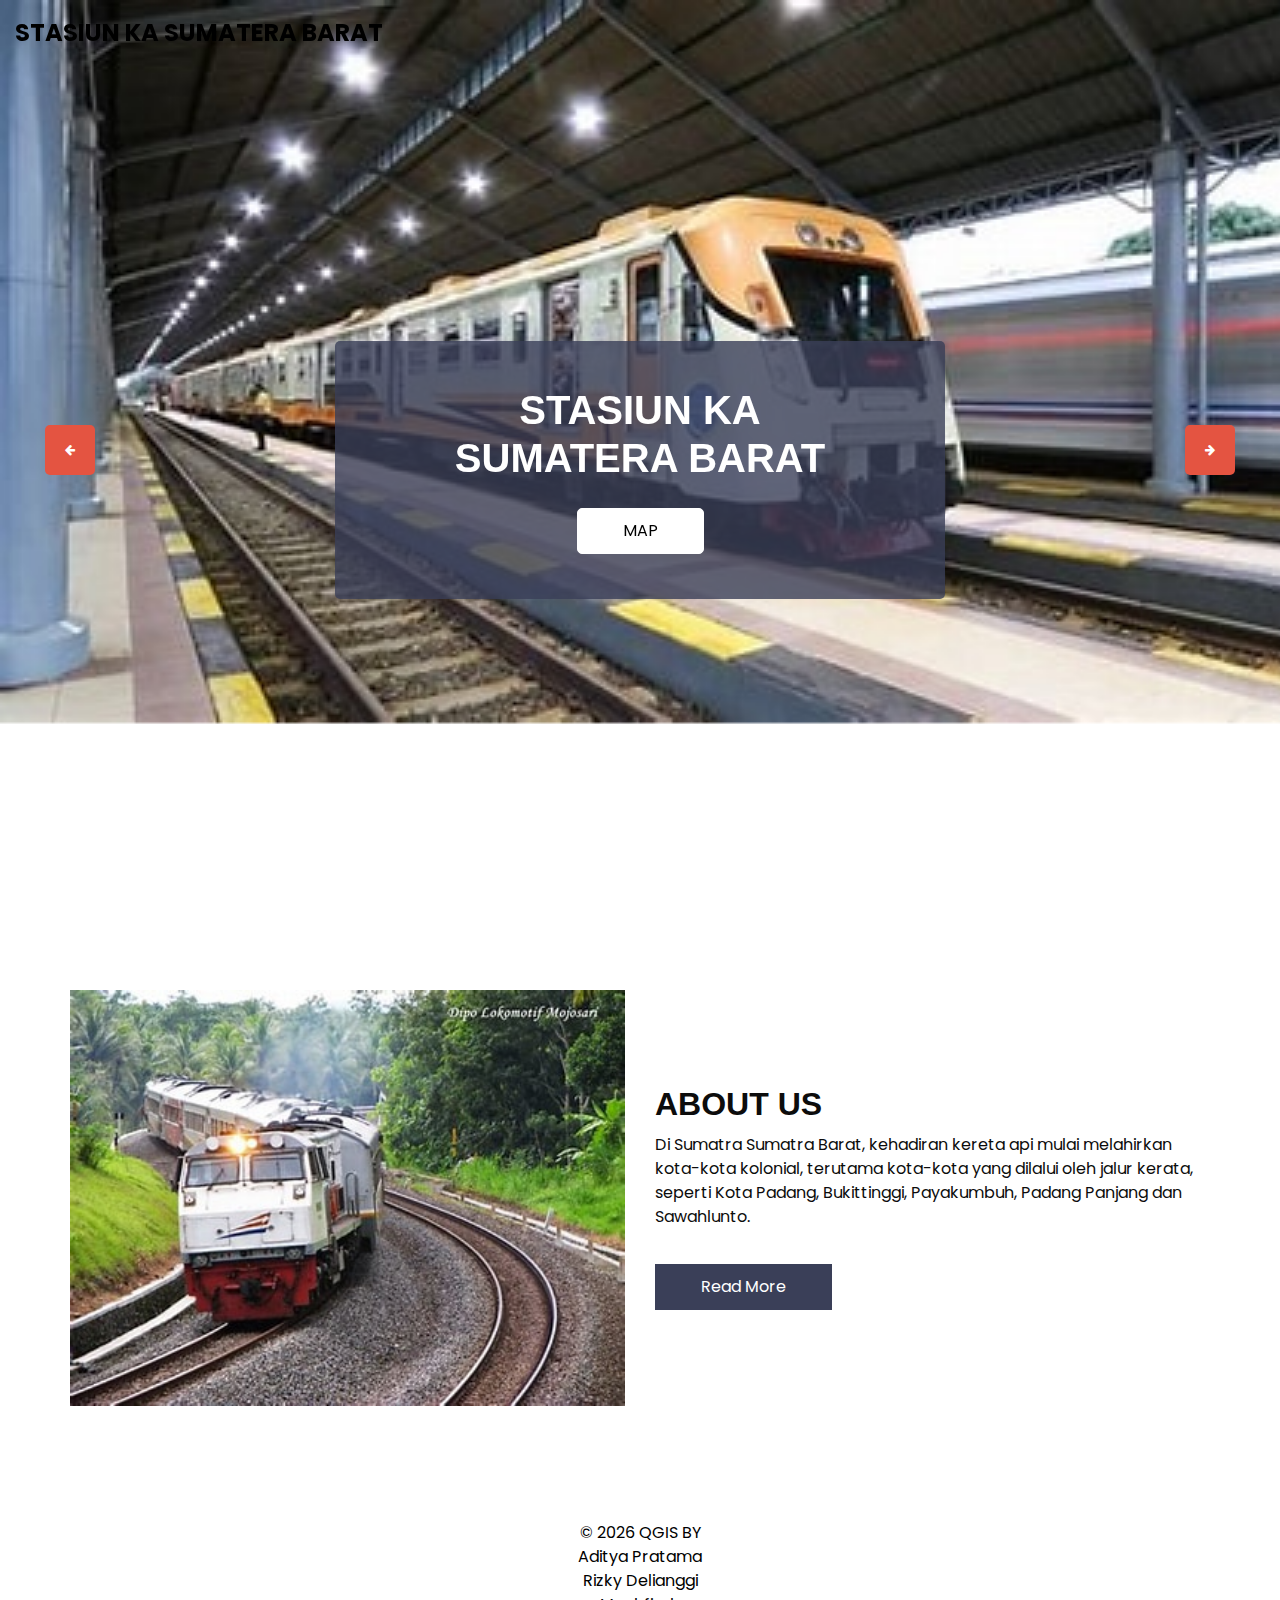
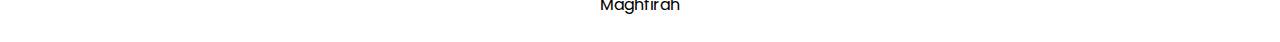
<file: index.html>
<!DOCTYPE html>
<html>

<head>
  <!-- Basic -->
  <meta charset="utf-8" />
  <meta http-equiv="X-UA-Compatible" content="IE=edge" />
  <!-- Mobile Metas -->
  <meta name="viewport" content="width=device-width, initial-scale=1, shrink-to-fit=no" />
  <!-- Site Metas -->
  <meta name="keywords" content="" />
  <meta name="description" content="" />
  <meta name="author" content="" />
  <link rel="icon" href="images/favicon.jpeg" type="image/gif" />

  <title>Stasiun_Sumbar</title>

  <!-- bootstrap core css -->
  <link rel="stylesheet" type="text/css" href="css/bootstrap.css" />

  <!-- fonts style -->
  <link href="https://fonts.googleapis.com/css?family=Poppins:400,600,700&display=swap" rel="stylesheet" />

  <!-- lightbox Gallery-->
  <link rel="stylesheet" href="css/ekko-lightbox.css" />

  <!-- font awesome style -->
  <link href="css/font-awesome.min.css" rel="stylesheet" />
  <!-- Custom styles for this template -->
  <link href="css/style.css" rel="stylesheet" />
  <!-- responsive style -->
  <link href="css/responsive.css" rel="stylesheet" />

</head>

<body>

  <!-- header section strats -->
  <header class="header_section">
    <div class="container-fluid">
      <nav class="navbar navbar-expand-lg custom_nav-container">
        <a class="navbar-brand" href="#">
          <span>
            STASIUN KA SUMATERA BARAT
          </span>
        </a>
          </div>
        </div>
      </nav>
    </div>
  </header>
  <!-- end header section -->

  <!-- slider section -->
  <section class="slider_section position-relative">
    <div id="customCarousel1" class="carousel slide" data-ride="carousel">
      <div class="carousel-inner">
        <div class="carousel-item active">
          <div class="img_container">
            <div class="img-box">
              <img src="images/q.jpeg" class="" alt="...">
            </div>
          </div>
        </div>
        <div class="carousel-item">
          <div class="img_container">
            <div class="img-box">
              <img src="images/qq.jpeg" class="" alt="...">
            </div>
          </div>
        </div>
      </div>
      <div class="carousel_btn_box">
        <a class="carousel-control-prev" href="#customCarousel1" role="button" data-slide="prev">
          <i class="fa fa-arrow-left" aria-hidden="true"></i>
          <span class="sr-only">Previous</span>
        </a>
        <a class="carousel-control-next" href="#customCarousel1" role="button" data-slide="next">
          <i class="fa fa-arrow-right" aria-hidden="true"></i>
          <span class="sr-only">Next</span>
        </a>
      </div>
    </div>
    <div class="detail-box">
      <div class="col-md-8 col-lg-6 mx-auto">
        <div class="inner_detail-box">
          <h1>
            STASIUN KA <br>
            SUMATERA BARAT
          </h1>
          <p>
           
          </p>
          <div>
            <a href="p/map.html" class="slider-link">
              MAP
            </a>
          </div>
        </div>
      </div>
    </div>
  </section>
  <!-- end slider section -->

  <!-- about section -->

  <section class="about_section layout_padding ">
    <div class="container">
      <div class="row">
        <div class="col-md-6">
          <div class="img-box">
            <img src="images/th.jpeg" alt="">
          </div>
        </div>
        <div class="col-md-6">
          <div class="detail-box">
            <div class="heading_container">
              <h2>
                About Us
              </h2>
            </div>
            <p>
              Di Sumatra Sumatra Barat, kehadiran kereta api mulai melahirkan kota-kota kolonial, terutama kota-kota yang dilalui oleh jalur kerata, seperti Kota Padang, Bukittinggi, Payakumbuh, Padang Panjang dan Sawahlunto.
            </p>
            <a href="https://langgam.id/jejak-kereta-api-di-sumatra-barat/">
              Read More
            </a>
          </div>
        </div>
      </div>
    </div>
  </section>

  <!-- end about section -->

  <!-- footer section -->
  <footer class="footer_section">
    <div class="container">
      <p>
        &copy; <span id="displayYear"></span> QGIS BY <br>
        <a href="https://html.design/">Aditya Pratama<br> Rizky Delianggi<br> Maghfirah</a>
      </p>
    </div>
  </footer>
  <!-- footer section -->


  <!-- jQery -->
  <script src="js/jquery-3.4.1.min.js"></script>
  <!-- bootstrap js -->
  <script src="js/bootstrap.js"></script>
  <!-- lightbox Gallery-->
  <script src="js/ekko-lightbox.min.js"></script>
  <!-- custom js -->
  <script src="js/custom.js"></script>

</body>

</html>
</file>
<file: css/style.css>
/* fonts import */
@import url("../fonts/octin_sports_rg.ttf");
body {
  font-family: "Poppins", sans-serif;
  color: #0c0c0c;
  background-color: #ffffff;
  overflow-x: hidden;
}

.layout_padding {
  padding: 90px 0;
}

.layout_padding2 {
  padding: 45px 0;
}

.layout_padding2-top {
  padding-top: 45px;
}

.layout_padding2-bottom {
  padding-bottom: 45px;
}

.layout_padding-top {
  padding-top: 90px;
}

.layout_padding-bottom {
  padding-bottom: 90px;
}

.long_section {
  margin-left: 45px;
  margin-right: 45px;
  padding-left: 15px;
  padding-right: 15px;
}

.heading_container {
  display: -webkit-box;
  display: -ms-flexbox;
  display: flex;
  -webkit-box-orient: vertical;
  -webkit-box-direction: normal;
      -ms-flex-direction: column;
          flex-direction: column;
  -webkit-box-align: start;
      -ms-flex-align: start;
          align-items: flex-start;
  font-family: "octin sports", sans-serif;
}

.heading_container h2 {
  position: relative;
  font-weight: bold;
  text-transform: uppercase;
  margin: 0;
}

.heading_container.heading_center {
  -webkit-box-align: center;
      -ms-flex-align: center;
          align-items: center;
  text-align: center;
}

h1,
h2 {
  font-family: "octin sports", sans-serif;
}

/*header section*/
.header_section {
  position: absolute;
  top: 0;
  width: 100%;
  z-index: 9;
}

.header_section .nav_container {
  margin: 0 auto;
}

.header_section.innerpage_header {
  position: relative;
  background: #3a3f58;
  padding: 10px 0;
}

.custom_nav-container {
  padding: 10px 0;
}

.custom_menu-btn {
  position: fixed;
  right: 15px;
  top: 15px;
  width: 50px;
  height: 50px;
}

.custom_menu-btn::before {
  content: "";
  position: absolute;
  top: 0;
  right: 0;
  width: 100%;
  height: 100%;
  background-color: white;
  -webkit-box-shadow: 0 0 5px 0 rgba(0, 0, 0, 0.07);
          box-shadow: 0 0 5px 0 rgba(0, 0, 0, 0.07);
  z-index: 7;
  border-radius: 100%;
  -webkit-transition: all .3s;
  transition: all .3s;
}

.custom_menu-btn.menu_btn-style::before {
  width: 100vh;
  height: 100vh;
  background-color: #3a3f58;
  -webkit-transform: scale(5);
          transform: scale(5);
  border-radius: 0;
}

.custom_menu-btn button {
  width: 50px;
  height: 50px;
  outline: none;
  border: none;
  border-radius: 100%;
  display: -webkit-box;
  display: -ms-flexbox;
  display: flex;
  -webkit-box-orient: vertical;
  -webkit-box-direction: normal;
      -ms-flex-direction: column;
          flex-direction: column;
  -webkit-box-align: center;
      -ms-flex-align: center;
          align-items: center;
  -webkit-box-pack: center;
      -ms-flex-pack: center;
          justify-content: center;
  background-color: transparent;
  position: relative;
  z-index: 999;
  margin: 0;
}

.custom_menu-btn button span {
  display: block;
  width: 30px;
  height: 3px;
  background-color: #000000;
  margin: 2.5px 0;
  -webkit-transition: all 0.3s;
  transition: all 0.3s;
  border-radius: 15px;
}

.custom_menu-btn .s-2 {
  -webkit-transition: all 0.1s;
  transition: all 0.1s;
}

.menu_btn-style button span {
  background-color: #ffffff;
}

.menu_btn-style button .s-1 {
  -webkit-transform: rotate(45deg) translate(6px, 6px);
          transform: rotate(45deg) translate(6px, 6px);
}

.menu_btn-style button .s-2 {
  -webkit-transform: translateX(100px);
          transform: translateX(100px);
}

.menu_btn-style button .s-3 {
  -webkit-transform: rotate(-45deg) translate(5px, -5px);
          transform: rotate(-45deg) translate(5px, -5px);
}

.overlay {
  height: 100%;
  width: 0;
  position: fixed;
  top: 0;
  left: 0;
  overflow-x: hidden;
  -webkit-transition: 0.5s;
  transition: 0.5s;
  z-index: 9;
}

.overlay .closebtn {
  position: absolute;
  top: 0;
  right: 30px;
  font-size: 60px;
}

.overlay a {
  padding: 0px;
  text-decoration: none;
  font-size: 22px;
  color: #ffffff;
  display: block;
  -webkit-transition: 0.3s;
  transition: 0.3s;
  margin-bottom: 15px;
  text-transform: uppercase;
  font-weight: 600;
  opacity: 0;
}

.overlay a:hover {
  color: #e45441;
}

.overlay-content {
  position: relative;
  top: 30%;
  width: 100%;
  text-align: center;
  margin-top: 30px;
  z-index: 99;
}

.menu_width {
  width: 100%;
}

.menu_width.overlay a {
  opacity: 1;
}

a,
a:hover,
a:focus {
  text-decoration: none;
}

a:hover,
a:focus {
  color: initial;
}

.btn,
.btn:focus {
  outline: none !important;
  -webkit-box-shadow: none;
          box-shadow: none;
}

.navbar-brand span {
  font-size: 24px;
  font-weight: 700;
  color: #000000;
  text-transform: uppercase;
}

/*end header section*/
/* slider section */
.slider_section {
  min-height: 100vh;
  -webkit-box-flex: 1;
      -ms-flex: 1;
          flex: 1;
  display: -webkit-box;
  display: -ms-flexbox;
  display: flex;
  -webkit-box-align: center;
      -ms-flex-align: center;
          align-items: center;
  position: relative;
  text-align: center;
  padding: 115px 0 75px 0;
}

.slider_section #customCarousel1 {
  position: absolute;
  top: 0;
  left: 0;
  width: 100%;
  height: 100%;
  overflow: hidden;
}

.slider_section #customCarousel1 .carousel-inner,
.slider_section #customCarousel1 .carousel-item,
.slider_section #customCarousel1 .img_container {
  height: 100%;
}

.slider_section #customCarousel1 .img_container {
  display: -webkit-box;
  display: -ms-flexbox;
  display: flex;
  -webkit-box-pack: start;
      -ms-flex-pack: start;
          justify-content: flex-start;
  -webkit-box-align: start;
      -ms-flex-align: start;
          align-items: flex-start;
}

.slider_section .detail-box {
  position: relative;
  width: 100%;
  z-index: 4;
}

.slider_section .detail-box .inner_detail-box {
  background-color: rgba(58, 63, 88, 0.8);
  color: #ffffff;
  padding: 45px;
  border-radius: 5px;
}

.slider_section .detail-box h1 {
  font-weight: bold;
  text-transform: uppercase;
}

.slider_section .detail-box p {
  margin-top: 15px;
}

.slider_section .detail-box .slider-link {
  display: inline-block;
  padding: 10px 45px;
  background-color: #ffffff;
  color: #000000;
  border-radius: 5px;
  border: 1px solid #ffffff;
  -webkit-transition: all .2s;
  transition: all .2s;
  margin-top: 10px;
}

.slider_section .detail-box .slider-link:hover {
  background-color: transparent;
  color: #ffffff;
}

.slider_section .img-box img {
  min-width: 300%;
  min-height:100%;
}

.slider_section .img-box::before {
  content: "";
  position: absolute;
  top: 0;
  left: 0;
  width: 100%;
  height: 100%;
}

.slider_section .carousel-control-prev,
.slider_section .carousel-control-next {
  width: 50px;
  height: 50px;
  z-index: 5;
  opacity: 1;
  border-radius: 5px;
  font-size: 12px;
  background-color: #e45441;
  color: white;
  -webkit-transform: translateY(-50%);
          transform: translateY(-50%);
}

.slider_section .carousel-control-prev {
  left: 45px;
  top: 50%;
}

.slider_section .carousel-control-next {
  right: 45px;
  top: 50%;
}

.about_section .row {
  -webkit-box-align: center;
      -ms-flex-align: center;
          align-items: center;
}

.about_section .img-box img {
  width: 100%;
}

.about_section .detail-box p {
  margin-top: 10px;
  margin-bottom: 35px;
}

.about_section .detail-box a {
  display: inline-block;
  padding: 10px 45px;
  background-color: #3a3f58;
  color: #ffffff;
  border-radius: 0;
  border: 1px solid #3a3f58;
  -webkit-transition: all .2s;
  transition: all .2s;
}

.about_section .detail-box a:hover {
  background-color: transparent;
  color: #3a3f58;
}

.gallery_section {
  background-color: #f9f8f7;
}

.gallery_section .heading_container {
  margin-bottom: 30px;
}

.gallery_section .row {
  -webkit-box-align: stretch;
      -ms-flex-align: stretch;
          align-items: stretch;
}

.gallery_section .img-box {
  display: -webkit-box;
  display: -ms-flexbox;
  display: flex;
  overflow: hidden;
  position: relative;
}

.gallery_section .img-box img {
  min-width: 100%;
  min-height: 100%;
}

.gallery_section .img-box a {
  display: -webkit-box;
  display: -ms-flexbox;
  display: flex;
  position: absolute;
  opacity: 0;
  -webkit-box-align: center;
      -ms-flex-align: center;
          align-items: center;
  -webkit-box-pack: center;
      -ms-flex-pack: center;
          justify-content: center;
  width: 55px;
  height: 55px;
  border-radius: 100%;
  background-color: #e45441;
  top: 50%;
  left: 50%;
  -webkit-transform: translate(-50%, -50%);
          transform: translate(-50%, -50%);
  -webkit-transition: opacity 0.2s;
  transition: opacity 0.2s;
  color: #ffffff;
  font-size: 24px;
}

.gallery_section .img-box::before {
  content: "";
  position: absolute;
  top: 0;
  left: 0;
  width: 100%;
  height: 100%;
  background: rgba(58, 63, 88, 0.85);
  -webkit-transition: all 0.1s;
  transition: all 0.1s;
  -webkit-transform: translateY(100%);
          transform: translateY(100%);
}

.gallery_section .img-box:hover::before {
  -webkit-transform: translateY(0);
          transform: translateY(0);
}

.gallery_section .img-box:hover a {
  opacity: 1;
}

.gallery_section .btn-box {
  display: -webkit-box;
  display: -ms-flexbox;
  display: flex;
  -webkit-box-pack: center;
      -ms-flex-pack: center;
          justify-content: center;
  margin-top: 45px;
}

.gallery_section .btn-box a {
  display: inline-block;
  padding: 10px 45px;
  background-color: #e45441;
  color: #ffffff;
  border-radius: 5px;
  border: 1px solid #e45441;
  -webkit-transition: all .2s;
  transition: all .2s;
}

.gallery_section .btn-box a:hover {
  background-color: transparent;
  color: #e45441;
}

.service_section .box {
  display: -webkit-box;
  display: -ms-flexbox;
  display: flex;
  -webkit-box-orient: vertical;
  -webkit-box-direction: normal;
      -ms-flex-direction: column;
          flex-direction: column;
  -webkit-box-align: center;
      -ms-flex-align: center;
          align-items: center;
  text-align: center;
  margin-top: 45px;
  position: relative;
}

.service_section .box .img-box {
  position: relative;
  width: 145px;
  height: 145px;
  margin-bottom: -72.5px;
}

.service_section .box .img-box img {
  width: 100%;
  border-radius: 100%;
  border: 5px solid #ffffff;
}

.service_section .box .detail-box {
  background-color: #3a3f58;
  color: #ffffff;
  padding: 97.5px 25px 25px 25px;
}

.service_section .box .detail-box h5 {
  margin-bottom: 0;
  font-weight: 600;
}

.service_section .box .detail-box p {
  font-size: 15px;
  margin-top: 12px;
  margin-bottom: 15px;
}

.service_section .box a {
  display: inline-block;
  padding: 8px 30px;
  background-color: #e45441;
  color: #ffffff;
  border-radius: 5px;
  border: 1px solid #e45441;
  -webkit-transition: all .2s;
  transition: all .2s;
}

.service_section .box a:hover {
  background-color: transparent;
  color: #e45441;
}

.blog_section .heading_container {
  -webkit-box-align: center;
      -ms-flex-align: center;
          align-items: center;
}

.blog_section .heading_container h2::before {
  left: 50%;
  -webkit-transform: translateX(-50%);
          transform: translateX(-50%);
}

.blog_section .box {
  margin-top: 55px;
  background-color: #ffffff;
  display: -webkit-box;
  display: -ms-flexbox;
  display: flex;
  -webkit-box-align: center;
      -ms-flex-align: center;
          align-items: center;
  color: #000000;
  background-color: #f9f8f7;
}

.blog_section .box .img-box {
  position: relative;
  width: 225px;
  min-width: 225px;
}

.blog_section .box .img-box img {
  width: 100%;
}

.blog_section .box .detail-box {
  padding: 15px;
}

.blog_section .box .detail-box h5 {
  font-weight: bold;
  font-family: "octin sports", sans-serif;
}

.blog_section .box .detail-box p {
  font-size: 15px;
  color: #444;
}

.blog_section .box .detail-box a {
  display: inline-block;
  padding: 7px 20px;
  background-color: #3a3f58;
  color: #ffffff;
  border-radius: 0;
  border: 1px solid #3a3f58;
  -webkit-transition: all .2s;
  transition: all .2s;
}

.blog_section .box .detail-box a:hover {
  background-color: transparent;
  color: #3a3f58;
}

.client_section .heading_container {
  -webkit-box-align: center;
      -ms-flex-align: center;
          align-items: center;
}

.client_section .box {
  display: -webkit-box;
  display: -ms-flexbox;
  display: flex;
  -webkit-box-orient: vertical;
  -webkit-box-direction: normal;
      -ms-flex-direction: column;
          flex-direction: column;
  -webkit-box-align: start;
      -ms-flex-align: start;
          align-items: flex-start;
  margin: 45px 0;
  border-radius: 15px;
}

.client_section .box .img-box {
  border-radius: 100%;
  min-width: 175px;
  max-width: 175px;
  overflow: hidden;
  margin: 0 25px;
  margin-bottom: -82.5px;
  position: relative;
  border: 7px solid #ffffff;
}

.client_section .box .img-box img {
  width: 100%;
}

.client_section .box .detail-box {
  display: -webkit-box;
  display: -ms-flexbox;
  display: flex;
  -webkit-box-orient: vertical;
  -webkit-box-direction: normal;
      -ms-flex-direction: column;
          flex-direction: column;
  -webkit-box-align: start;
      -ms-flex-align: start;
          align-items: flex-start;
  background-color: #3a3f58;
  padding: 112.5px 25px 25px 25px;
  color: #ffffff;
}

.client_section .box .detail-box .name img {
  width: 25px;
  margin-bottom: 5px;
}

.client_section .box .detail-box .name h6 {
  color: #e45441;
  font-weight: 600;
  font-size: 20px;
}

.client_section .carousel_btn-container {
  display: -webkit-box;
  display: -ms-flexbox;
  display: flex;
  -webkit-box-pack: center;
      -ms-flex-pack: center;
          justify-content: center;
}

.client_section .carousel-control-prev,
.client_section .carousel-control-next {
  position: unset;
  width: 45px;
  height: 45px;
  border: none;
  opacity: 1;
  background-repeat: no-repeat;
  background-size: 12px;
  background-position: center;
  background-color: #e45441;
  background-position: center;
  border-radius: 5px;
  margin: 0 2.5px;
}

.client_section .carousel-control-prev:hover,
.client_section .carousel-control-next:hover {
  background-color: #3a3f58;
}

.client_section .carousel-control-next {
  left: initial;
}

.contact_section {
  position: relative;
}

.contact_section .row {
  -webkit-box-align: center;
      -ms-flex-align: center;
          align-items: center;
}

.contact_section .form_container {
  background-color: #3a3f58;
  padding: 45px;
  margin-bottom: -90px;
  border: 5px solid #ffffff;
  color: #ffffff;
}

.contact_section .form_container .heading_container {
  margin-bottom: 30px;
}

.contact_section .form_container input {
  width: 100%;
  border: none;
  height: 50px;
  margin-bottom: 25px;
  padding-left: 15px;
  outline: none;
  color: #101010;
  -webkit-box-shadow: 0 0 5px 0 rgba(0, 0, 0, 0.05);
          box-shadow: 0 0 5px 0 rgba(0, 0, 0, 0.05);
  border-radius: 5px;
}

.contact_section .form_container input::-webkit-input-placeholder {
  color: #333;
}

.contact_section .form_container input:-ms-input-placeholder {
  color: #333;
}

.contact_section .form_container input::-ms-input-placeholder {
  color: #333;
}

.contact_section .form_container input::placeholder {
  color: #333;
}

.contact_section .form_container input.message-box {
  height: 120px;
}

.contact_section .form_container .btn_box {
  display: -webkit-box;
  display: -ms-flexbox;
  display: flex;
  margin-top: 15px;
}

.contact_section .form_container button {
  border: none;
  text-transform: uppercase;
  display: inline-block;
  padding: 12px 55px;
  background-color: #e45441;
  color: #ffffff;
  border-radius: 0px;
  border: 1px solid #e45441;
  -webkit-transition: all .2s;
  transition: all .2s;
}

.contact_section .form_container button:hover {
  background-color: transparent;
  color: #e45441;
}

.contact_section .subscribe-box h3 {
  font-weight: 600;
  text-transform: uppercase;
}

.contact_section .subscribe-box p {
  color: #777;
}

.contact_section .subscribe-box form {
  display: -webkit-box;
  display: -ms-flexbox;
  display: flex;
  -webkit-box-orient: vertical;
  -webkit-box-direction: normal;
      -ms-flex-direction: column;
          flex-direction: column;
  -webkit-box-align: start;
      -ms-flex-align: start;
          align-items: flex-start;
}

.contact_section .subscribe-box form input {
  background-color: #ccc;
  height: 50px;
  padding-left: 15px;
  outline: none;
  color: #ffffff;
  border: none;
  width: 100%;
  margin-bottom: 15px;
}

.contact_section .subscribe-box form input::-webkit-input-placeholder {
  color: #555;
}

.contact_section .subscribe-box form input:-ms-input-placeholder {
  color: #555;
}

.contact_section .subscribe-box form input::-ms-input-placeholder {
  color: #555;
}

.contact_section .subscribe-box form input::placeholder {
  color: #555;
}

.contact_section .subscribe-box form button {
  background-color: transparent;
  color: #3a3f58;
  text-transform: uppercase;
  outline: none;
  border: none;
  display: inline-block;
  padding: 10px 45px;
  background-color: #3a3f58;
  color: #ffffff;
  border-radius: 0;
  border: 1px solid #3a3f58;
  -webkit-transition: all .2s;
  transition: all .2s;
}

.contact_section .subscribe-box form button:hover {
  background-color: transparent;
  color: #3a3f58;
}

.info_section {
  background-color: #262939;
  color: #ffffff;
  padding: 165px 0 75px 0;
}

.info_section.innerpage_info_section {
  padding: 75px 0;
}

.info_section h4 {
  margin-bottom: 15px;
}

.info_section .info_contact a {
  display: -webkit-box;
  display: -ms-flexbox;
  display: flex;
  -webkit-box-align: center;
      -ms-flex-align: center;
          align-items: center;
  color: #ffffff;
  margin-bottom: 10px;
}

.info_section .info_contact a i {
  margin-right: 5px;
  width: 25px;
}

.info_section .info_contact a:hover:hover {
  color: #e45441;
}

.info_section .social_box {
  width: 100%;
  display: -webkit-box;
  display: -ms-flexbox;
  display: flex;
  -ms-flex-wrap: wrap;
      flex-wrap: wrap;
}

.info_section .social_box a {
  display: -webkit-box;
  display: -ms-flexbox;
  display: flex;
  -webkit-box-pack: center;
      -ms-flex-pack: center;
          justify-content: center;
  -webkit-box-align: center;
      -ms-flex-align: center;
          align-items: center;
  width: 50px;
  height: 50px;
  border: 1px solid #ffffff;
  color: #ffffff;
  margin-right: 10px;
  margin-bottom: 10px;
}

.info_section .social_box a:hover {
  color: #e45441;
  border-color: #e45441;
}

/* footer section*/
.footer_section {
  position: relative;
  text-align: center;
}

.footer_section p {
  color: #000000;
  padding: 25px 0;
  margin: 0;
}

.footer_section p a {
  color: inherit;
}
/*# sourceMappingURL=style.css.map */
</file>
<file: css/responsive.css>
@media (max-width: 1300px) {}

@media (max-width: 1120px) {}

@media (max-width: 991px) {

  .slider_section {
    min-height: auto;
  }

  .info_main_row>div:nth-child(1) {
    margin-bottom: 25px;
  }

  .info_main_row>div:nth-child(2) {
    margin-bottom: 25px;
  }
}

@media (max-width: 800px) {}

@media (max-width: 767px) {

  .slider_section .carousel-control-prev,
  .slider_section .carousel-control-next {
    top: 85.5%;
  }

  .about_section .img-box {
    margin-bottom: 45px;

  }

  .contact_section .row {
    flex-direction: column-reverse;
  }

  .subscribe-box {
    margin-bottom: 45px;
  }

  .info_main_row>div {
    display: flex;
    flex-direction: column;
    align-items: center;
    text-align: center;

  }

  .info_main_row>div:not(:nth-last-child(1)) {
    margin-bottom: 25px;
  }

  .info_section .social_box {
    justify-content: center;
    margin-top: 25px;
  }

  .info_section .info_contact {
    display: flex;
    flex-direction: column;
    align-items: center;
  }

}

@media (max-width: 576px) {


  .blog_section .box {
    flex-direction: column;
    align-items: flex-start;
  }

  .blog_section .box .img-box {
    width: 100%;
  }

  .info_section .info_insta .insta_box {
    flex-direction: column;
  }

  .info_section .info_insta .insta_box .img-box {
    margin-right: 0;
    margin-bottom: 10px;
  }

}

@media (max-width: 480px) {

  .slider_section .carousel-control-prev,
  .slider_section .carousel-control-next {
    top: 88%;
  }

  .contact_section .form_container {
    padding: 45px 25px;
  }
}

@media (max-width: 420px) {}

@media (max-width: 376px) {

  .slider_section .carousel-control-prev,
  .slider_section .carousel-control-next {
    top: 90%;
  }
}

@media (min-width: 1200px) {
  .container {
    max-width: 1170px;
  }
}
</file>
